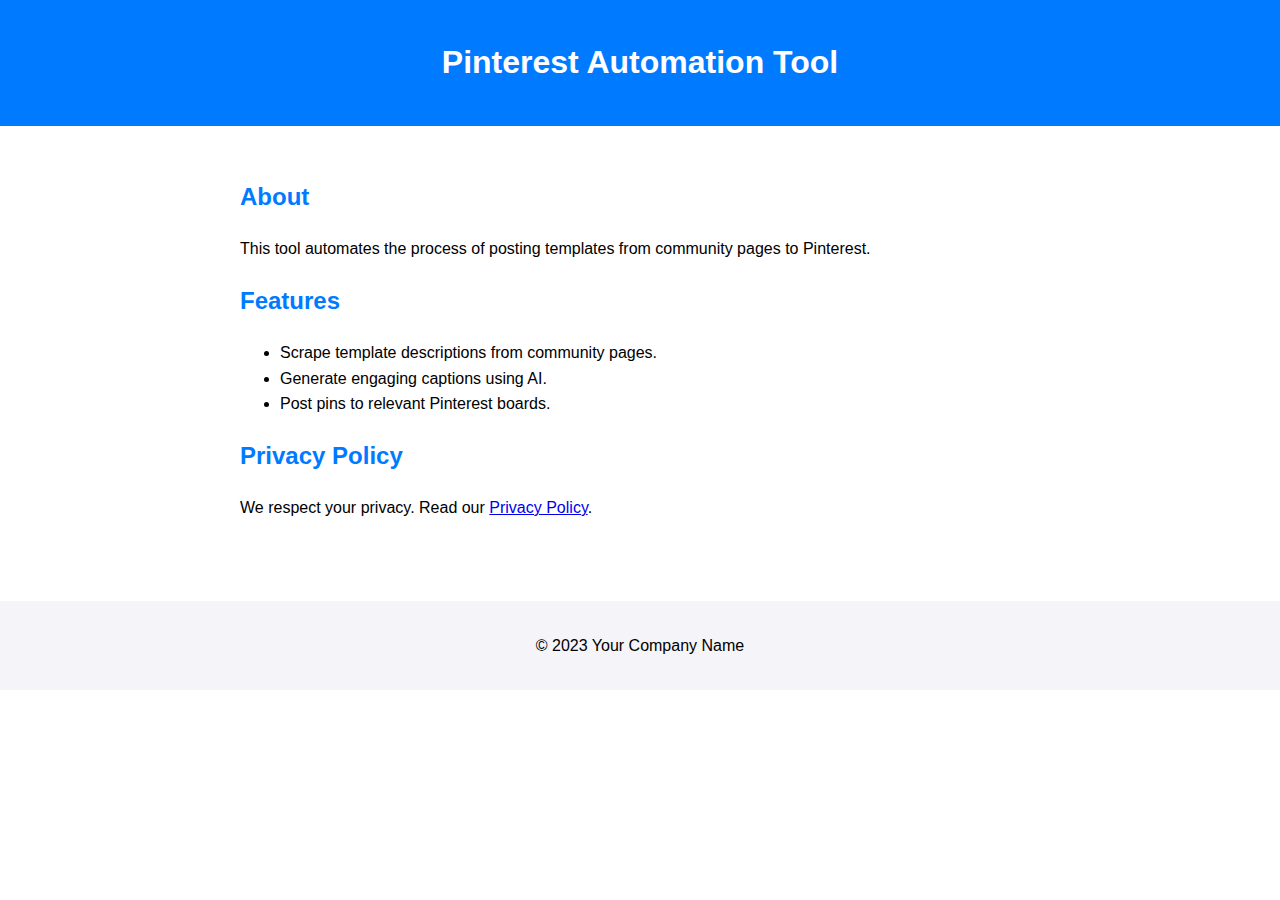
<file: index.html>
<!DOCTYPE html>
<html lang="en">
<head>
    <meta charset="UTF-8">
    <meta name="viewport" content="width=device-width, initial-scale=1.0">
    <title>Pinterest Automation Tool</title>
    <link rel="stylesheet" href="style.css">
</head>
<body>
    <header>
        <h1>Pinterest Automation Tool</h1>
    </header>
    <main>
        <section>
            <h2>About</h2>
            <p>This tool automates the process of posting templates from community pages to Pinterest.</p>
        </section>
        <section>
            <h2>Features</h2>
            <ul>
                <li>Scrape template descriptions from community pages.</li>
                <li>Generate engaging captions using AI.</li>
                <li>Post pins to relevant Pinterest boards.</li>
            </ul>
        </section>
        <section>
            <h2>Privacy Policy</h2>
            <p>We respect your privacy. Read our <a href="privacy-policy.html">Privacy Policy</a>.</p>
        </section>
    </main>
    <footer>
        <p>&copy; 2023 Your Company Name</p>
    </footer>
</body>
</html>
</file>
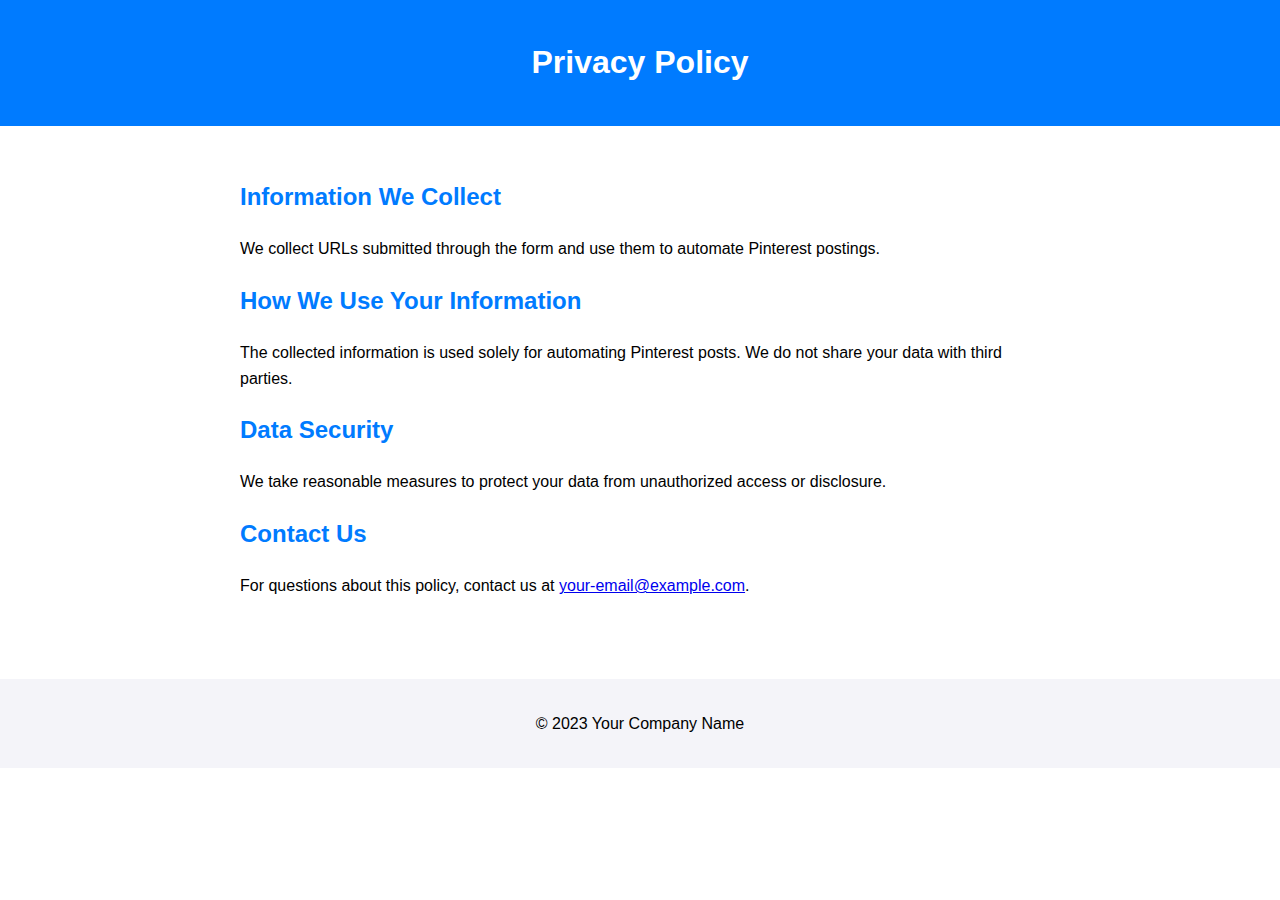
<file: privacy-policy.html>
<!DOCTYPE html>
<html lang="en">
<head>
    <meta charset="UTF-8">
    <meta name="viewport" content="width=device-width, initial-scale=1.0">
    <title>Privacy Policy</title>
    <link rel="stylesheet" href="style.css">
</head>
<body>
    <header>
        <h1>Privacy Policy</h1>
    </header>
    <main>
        <section>
            <h2>Information We Collect</h2>
            <p>We collect URLs submitted through the form and use them to automate Pinterest postings.</p>
        </section>
        <section>
            <h2>How We Use Your Information</h2>
            <p>The collected information is used solely for automating Pinterest posts. We do not share your data with third parties.</p>
        </section>
        <section>
            <h2>Data Security</h2>
            <p>We take reasonable measures to protect your data from unauthorized access or disclosure.</p>
        </section>
        <section>
            <h2>Contact Us</h2>
            <p>For questions about this policy, contact us at <a href="mailto:chathralk@gmail.com">your-email@example.com</a>.</p>
        </section>
    </main>
    <footer>
        <p>&copy; 2023 Your Company Name</p>
    </footer>
</body>
</html>
</file>
<file: style.css>
body {
    font-family: Arial, sans-serif;
    margin: 0;
    padding: 0;
    line-height: 1.6;
}

header {
    background: #007bff;
    color: white;
    text-align: center;
    padding: 1rem 0;
}

main {
    padding: 2rem;
    max-width: 800px;
    margin: 0 auto;
}

h2 {
    color: #007bff;
}

footer {
    text-align: center;
    padding: 1rem 0;
    background: #f4f4f9;
    margin-top: 2rem;
}
</file>
